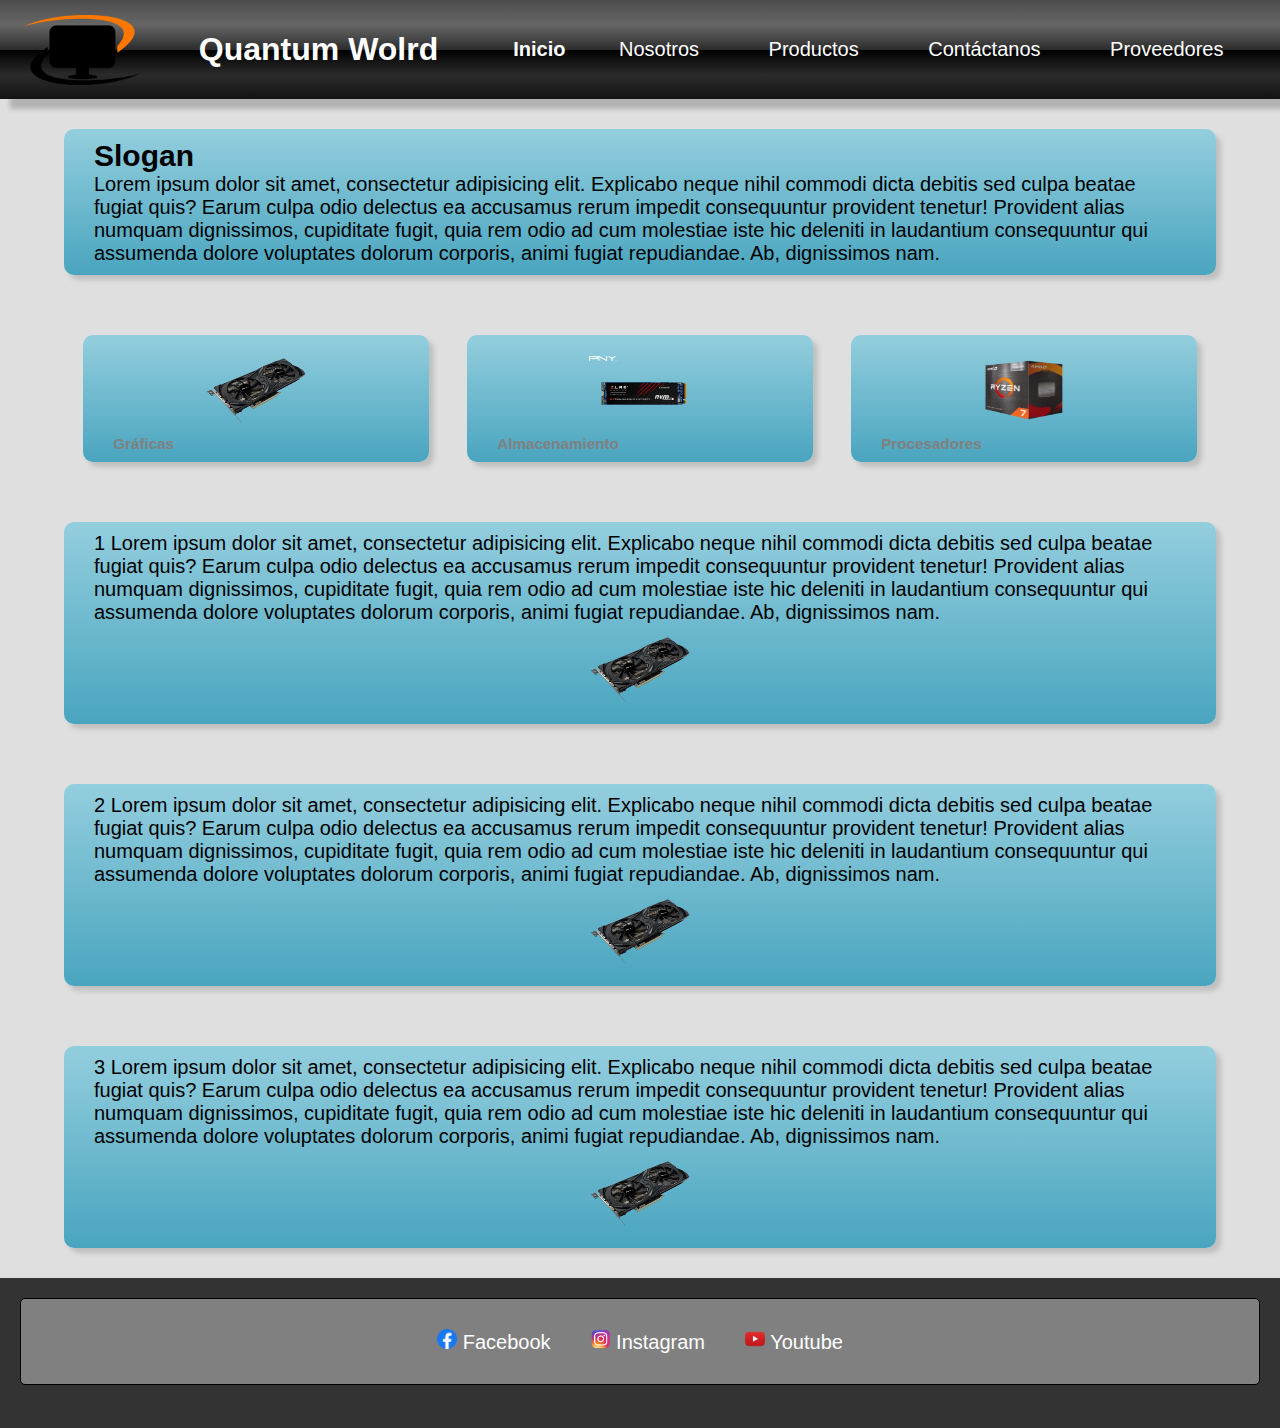
<file: index.html>
<!DOCTYPE html>
<html lang="es">
	<head>
		<meta charset="UTF-8" />
		<meta http-equiv="X-UA-Compatible" content="IE=edge" />
		<meta name="viewport" content="width=device-width, initial-scale=1.0" />
		<title>Quantum World || Inicio</title>
		<!--Estilos CSS-->
		<link rel="stylesheet" href="css/style.css" />
		<!--Animate Css-->
		<link
		rel="stylesheet"
		href="https://cdnjs.cloudflare.com/ajax/libs/animate.css/4.1.1/animate.min.css"
	  />
	</head>
	<body>
		<div class="grid">
			<header class="header"><!--Header-->
				<a href="index.html">
					<img src="img/logo_vector.png" alt="Logo de Quantum Wolrd" />
				</a><!--Logo de la página-->
				<a href="index.html">
					<h1 class="animate__bounceIn">Quantum Wolrd</h1>
				</a><!--Nombre de la página-->
				<nav><!--Menú-->
					<ul class="menu">
						<li><strong>Inicio</strong></li>
						<li><a href="pages/nosotros.html">Nosotros</a></li>
						<li><a href="pages/productos.html">Productos</a></li>
						<li><a href="pages/contacto.html">Contáctanos</a></li>
						<li><a href="pages/Proveedores.html">Proveedores</a></li>
					</ul>
				</nav><!--Menú-->
			</header><!--Header-->
	
			<main class="container main grids"><!--Sección principal-->
				<section class="containerBox slogan"><!--Primer contenedor-->
					<h2 class="animate__animated animate__bounce">Slogan</h2><!--Slogan-->
					<p>
						Lorem ipsum dolor sit amet, consectetur adipisicing elit. Explicabo
						neque nihil commodi dicta debitis sed culpa beatae fugiat quis? Earum
						culpa odio delectus ea accusamus rerum impedit consequuntur provident
						tenetur! Provident alias numquam dignissimos, cupiditate fugit, quia rem
						odio ad cum molestiae iste hic deleniti in laudantium consequuntur qui
						assumenda dolore voluptates dolorum corporis, animi fugiat repudiandae.
						Ab, dignissimos nam.
					</p>
				</section><!--Primer contenedor-->
				<section class="containerBox producto1 animation1"><!--caja 1-->
					<img src="img/pc_2.png" alt="Tarjeta Gráfica Referencial" />
					<a href="">
						<h3 class="animate__animated animate__bounceInRight">Gráficas</h3>
					</a>
				</section>
				<section class="containerBox producto2 animation2"><!--caja 2-->
					<img src="img/pc_3.png" alt="Imagen de disco sólido referencial" />
					<a href="">
						<h3>Almacenamiento</h3>
					</a>
				</section>
				<section class="containerBox producto3 animation3"><!--caja 3-->
					<img src="img/pc_4.png" alt="Procesador referencial" />
					<a href="">
						<h3>Procesadores</h3>
					</a>
				</section>
				<section class="containerBox tutoriales1"><!--caja 1-->
					<p>
						1 Lorem ipsum dolor sit amet, consectetur adipisicing elit. Explicabo
						neque nihil commodi dicta debitis sed culpa beatae fugiat quis? Earum
						culpa odio delectus ea accusamus rerum impedit consequuntur provident
						tenetur! Provident alias numquam dignissimos, cupiditate fugit, quia rem
						odio ad cum molestiae iste hic deleniti in laudantium consequuntur qui
						assumenda dolore voluptates dolorum corporis, animi fugiat repudiandae.
						Ab, dignissimos nam.
					</p>
					<img src="img/pc_2.png" alt="RTX 3060" />
				</section>
				<section class="containerBox tutoriales2"><!--caja 2-->
					<p>
						2 Lorem ipsum dolor sit amet, consectetur adipisicing elit. Explicabo
						neque nihil commodi dicta debitis sed culpa beatae fugiat quis? Earum
						culpa odio delectus ea accusamus rerum impedit consequuntur provident
						tenetur! Provident alias numquam dignissimos, cupiditate fugit, quia rem
						odio ad cum molestiae iste hic deleniti in laudantium consequuntur qui
						assumenda dolore voluptates dolorum corporis, animi fugiat repudiandae.
						Ab, dignissimos nam.
					</p>
					<img src="img/pc_2.png" alt="RTX 3060" />
				</section>
				<section class="containerBox tutoriales3"><!--caja 3-->
					<p>
						3 Lorem ipsum dolor sit amet, consectetur adipisicing elit. Explicabo
						neque nihil commodi dicta debitis sed culpa beatae fugiat quis? Earum
						culpa odio delectus ea accusamus rerum impedit consequuntur provident
						tenetur! Provident alias numquam dignissimos, cupiditate fugit, quia rem
						odio ad cum molestiae iste hic deleniti in laudantium consequuntur qui
						assumenda dolore voluptates dolorum corporis, animi fugiat repudiandae.
						Ab, dignissimos nam.
					</p>
					<img src="img/pc_2.png" alt="RTX 3060" />
				</section>			
			</main><!--Sección principal-->
	
			<footer class="footerContainer"><!--Footer-->
				<ul class="social">
					<li><img src="img/facebook.png" alt="Logo de Facebook" /><a href="#"> Facebook</a></li>
					<li><img src="img/instagram.png" alt="Logo de instagram" /><a href="#"> Instagram</a></li>
					<li><img src="img/youtube.png" alt="Logo de youtube" /><a href="#"> Youtube</a></li>
				</ul>
			</footer><!--Footer-->
		</div>
	</body>
</html>
</file>
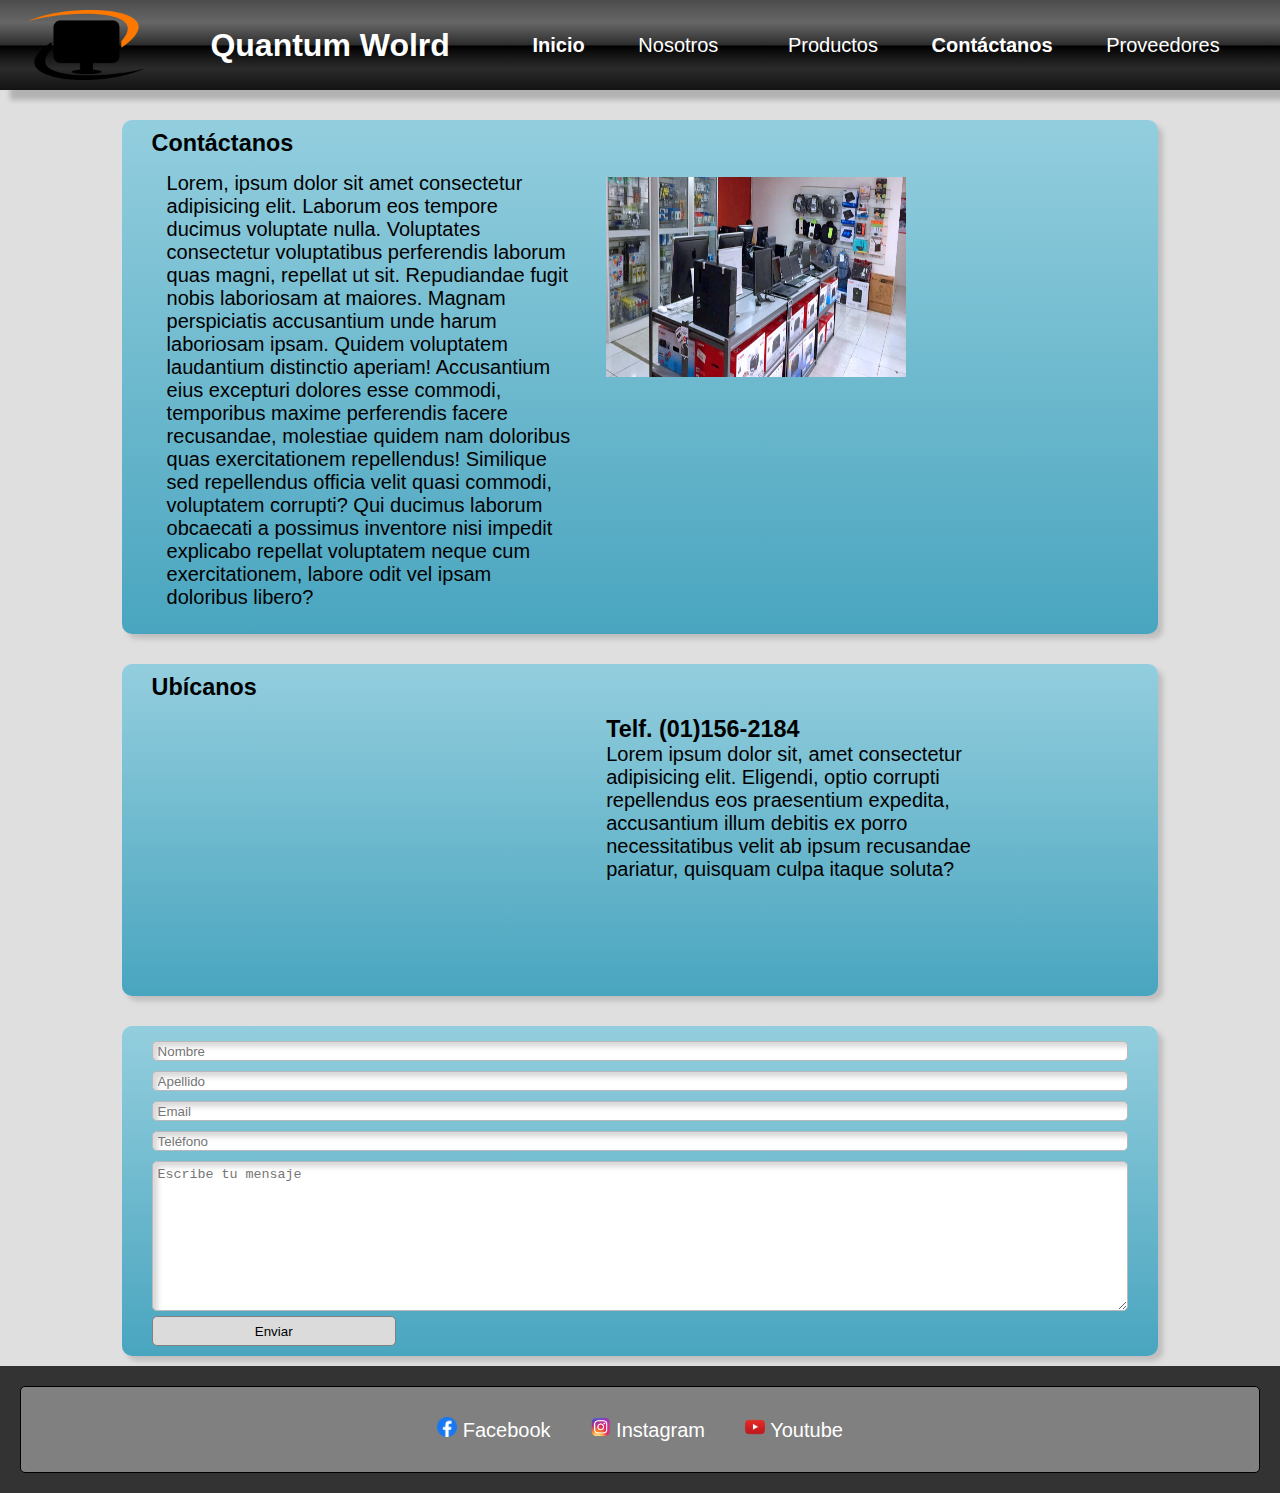
<file: pages/contacto.html>
<!DOCTYPE html>
<html lang="es">
	<head>
		<meta charset="UTF-8" />
		<meta http-equiv="X-UA-Compatible" content="IE=edge" />
		<meta name="viewport" content="width=device-width, initial-scale=1.0" />
		<title>Quantum World || Contáctanos</title>
		<!--Estilos CSS-->
		<link rel="stylesheet" href="../css/style.css" />
	</head>
	<body>
		<header class="header"><!--Header-->
			<a href="../index.html">
				<img src="../img/logo_vector.png" alt="Logo de Quantum Wolrd" />
			</a><!--Logo de la página-->
			<a href="../index.html">
				<h1>Quantum Wolrd</h1>
			</a><!--Nombre de la página-->
			<nav><!--Menú-->
				<ul class="menu">
					<li><strong>Inicio</strong></li>
					<li><a href="nosotros.html">Nosotros</a></li>
					<li><a href="productos.html">Productos</a></li>
					<li><strong>Contáctanos</strong></li>
					<li><a href="Proveedores.html">Proveedores</a></li>
				</ul>
			</nav><!--Menú-->
		</header><!--Header-->

		<main class="container main"><!--Sección Principal-->
			<section class="containerBox"><!--ContainerBox-->
				<h3>Contáctanos</h3>
				<div class="content"><!--content-->
					<div class="item"><!--item 1-->
						<p>
							Lorem, ipsum dolor sit amet consectetur adipisicing elit.
							Laborum eos tempore ducimus voluptate nulla. Voluptates
							consectetur voluptatibus perferendis laborum quas magni,
							repellat ut sit. Repudiandae fugit nobis laboriosam at maiores.
							Magnam perspiciatis accusantium unde harum laboriosam ipsam.
							Quidem voluptatem laudantium distinctio aperiam! Accusantium
							eius excepturi dolores esse commodi, temporibus maxime
							perferendis facere recusandae, molestiae quidem nam doloribus
							quas exercitationem repellendus! Similique sed repellendus
							officia velit quasi commodi, voluptatem corrupti? Qui ducimus
							laborum obcaecati a possimus inventore nisi impedit explicabo
							repellat voluptatem neque cum exercitationem, labore odit vel
							ipsam doloribus libero?
						</p>
					</div><!--item-->
					<div class="item"><!--item 2-->
						<img src="../img/tienda.jpg" alt="" id="contactImg" />
					</div><!--item-->
				</div><!--content-->
			</section><!--ContainerBox-->

			<section class="containerBox map"><!--ContainerBox-->
				<h3>Ubícanos</h3>
				<div class="content"><!--content-->
					<div class="item"><!--item 1-->
						<iframe
							src="https://www.google.com/maps/embed?pb=!1m18!1m12!1m3!1d1379.4739267582993!2d-77.08573727344509!3d-12.061300589481053!2m3!1f0!2f0!3f0!3m2!1i1024!2i768!4f13.1!3m3!1m2!1s0x9105c9a03d919981%3A0x89f666e822536db6!2sPuerta%201%20-%20UNMSM!5e0!3m2!1ses-419!2spe!4v1652228503134!5m2!1ses-419!2spe"
							width="300"
							height="250"
							style="border: 0"
							allowfullscreen=""
							loading="lazy"
							referrerpolicy="no-referrer-when-downgrade"></iframe>
					</div><!--item 1-->
					<div class="item"><!--item 2-->
						<h3>Telf. <span>(01)156-2184</span></h3>
						<p>
							Lorem ipsum dolor sit, amet consectetur adipisicing elit.
							Eligendi, optio corrupti repellendus eos praesentium expedita,
							accusantium illum debitis ex porro necessitatibus velit ab ipsum
							recusandae pariatur, quisquam culpa itaque soluta?
						</p>
					</div><!--item 2-->
				</div><!--content-->
			</section><!--ContainerBox-->

			<form action="" class="containerBox form"><!--Formulario de contacto-->
				<input type="text" placeholder="Nombre" name="name" />
				<input type="text" placeholder="Apellido" name="lastName" />
				<input type="text" placeholder="Email" name="email" />
				<input type="text" placeholder="Teléfono" name="telf" />
				<textarea
					name="msg"
					placeholder="Escribe tu mensaje"
					id="msg"
					cols="30"
					rows="10"></textarea>
				<input type="button" value="Enviar" id="btnSend" />
			</form><!--Formulario de contacto-->
		</main><!--Sección Principal-->

		<footer class="footerContainer"><!--Footer-->
			<ul class="social">
				<li><img src="../img/facebook.png" alt="Logo de Facebook" /><a href="#"> Facebook</a></li>
				<li><img src="../img/instagram.png" alt="Logo de instagram" /><a href="#"> Instagram</a></li>
				<li><img src="../img/youtube.png" alt="Logo de youtube" /><a href="#"> Youtube</a></li>
			</ul>
		</footer><!--Footer-->
	</body>
</html>
</file>
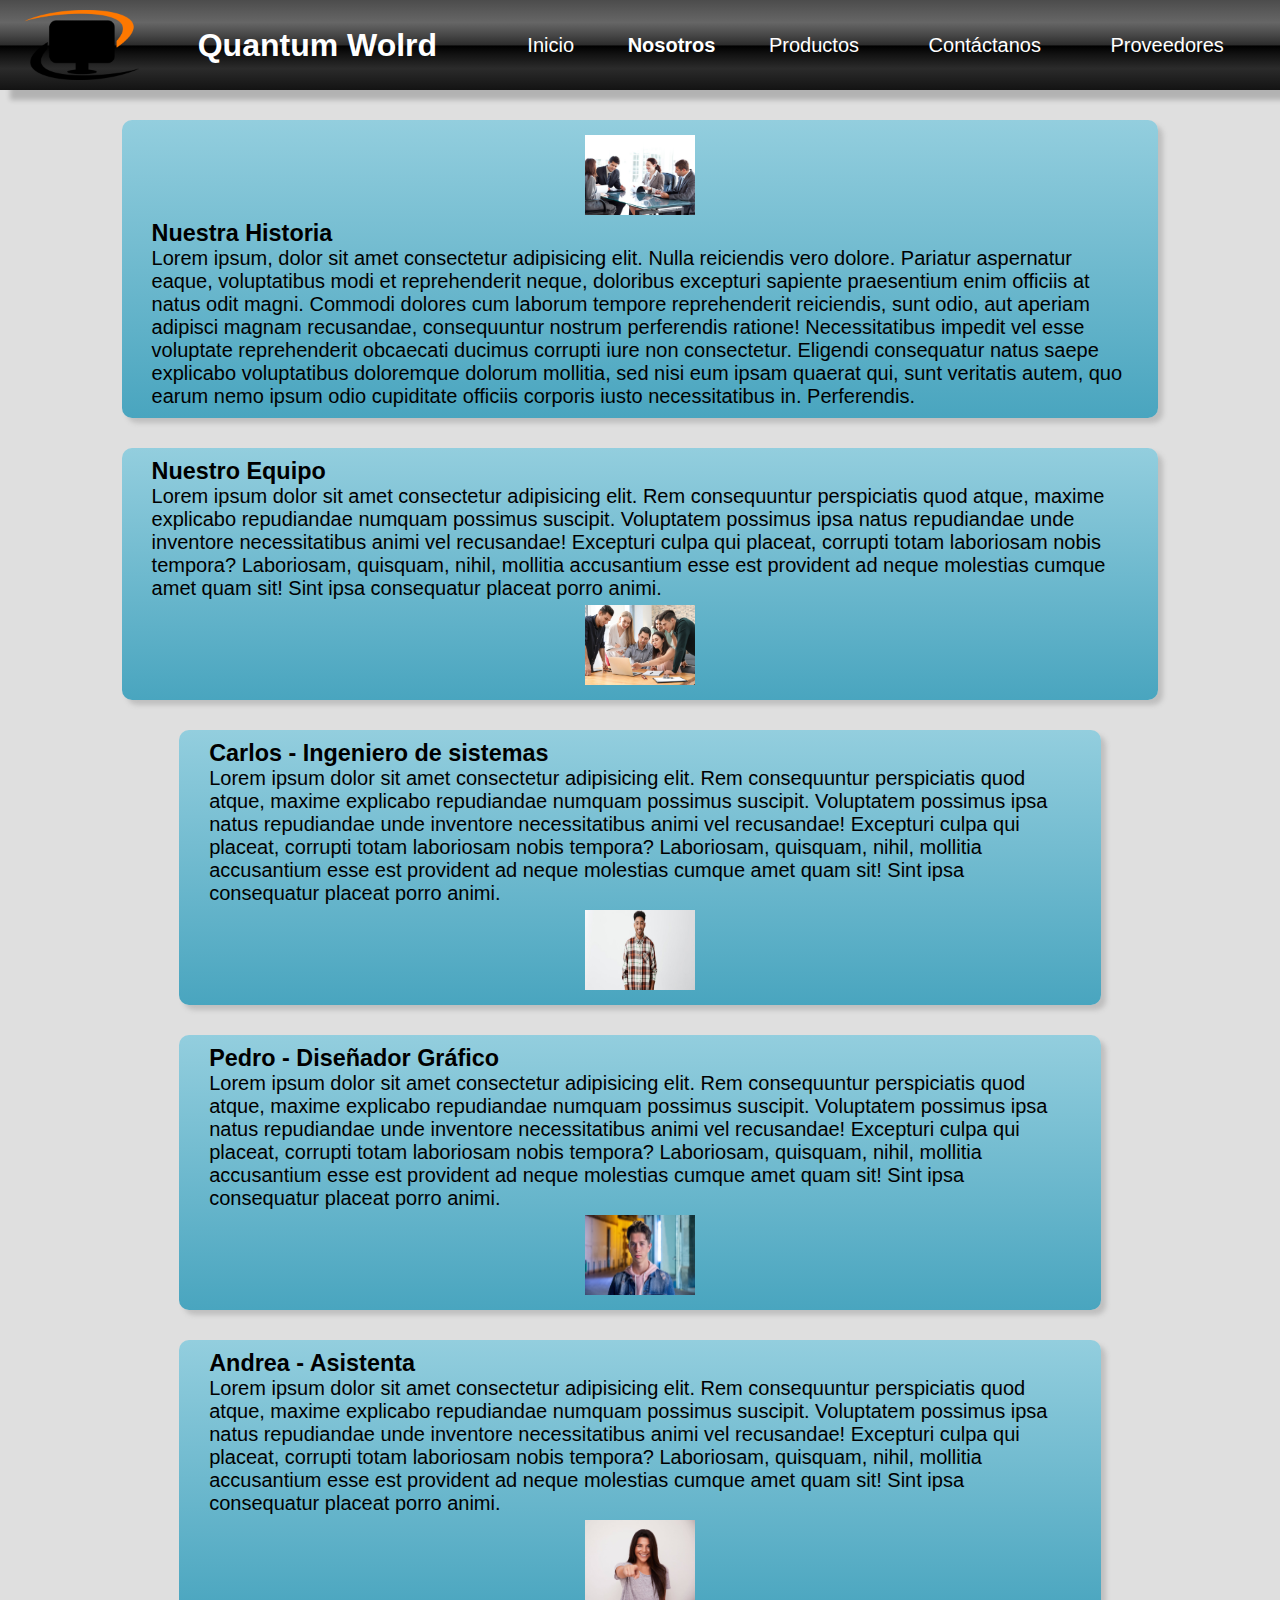
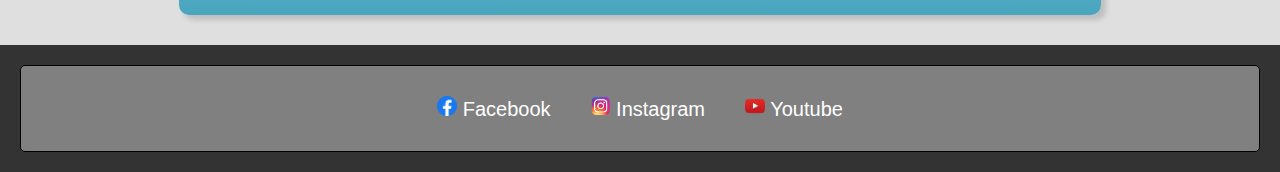
<file: pages/nosotros.html>
<!DOCTYPE html>
<html lang="es">
	<head>
		<meta charset="UTF-8" />
		<meta http-equiv="X-UA-Compatible" content="IE=edge" />
		<meta name="viewport" content="width=device-width, initial-scale=1.0" />
		<title>Quantum World || Nosotros</title>
		<!--Estilos CSS-->
		<link rel="stylesheet" href="../css/style.css" />
		<!--Animate Css-->
		<link rel="stylesheet" href="https://cdnjs.cloudflare.com/ajax/libs/animate.css/4.1.1/animate.min.css"/>
	</head>
	<body>
		<header class="header"><!--Header-->
			<a href="../index.html">
				<img src="../img/logo_vector.png" alt="Logo de Quantum Wolrd" />
			</a><!--Logo de la página-->
			<a href="../index.html">
				<h1>Quantum Wolrd</h1>
			</a><!--Nombre de la página-->
			<nav><!--Menú-->
				<ul class="menu">
					<li><a href="../index.html">Inicio</a></li>
					<li><strong>Nosotros</strong></li>
					<li><a href="productos.html">Productos</a></li>
					<li><a href="contacto.html">Contáctanos</a></li>
					<li><a href="Proveedores.html">Proveedores</a></li>
				</ul>
			</nav><!--Menú-->
		</header><!--Header-->	

		<main class="container main"><!--Sección Principal-->
			<section class="containerBox"><!--Nuestra Historia-->
				<img src="../img/compañia.png" alt="Imagen de la compañia" />
				<h3 class="animate__bounceIn">Nuestra Historia</h3>
				<p class="animate__bounceIn">
					Lorem ipsum, dolor sit amet consectetur adipisicing elit. Nulla
					reiciendis vero dolore. Pariatur aspernatur eaque, voluptatibus modi et
					reprehenderit neque, doloribus excepturi sapiente praesentium enim
					officiis at natus odit magni. Commodi dolores cum laborum tempore
					reprehenderit reiciendis, sunt odio, aut aperiam adipisci magnam
					recusandae, consequuntur nostrum perferendis ratione! Necessitatibus
					impedit vel esse voluptate reprehenderit obcaecati ducimus corrupti iure
					non consectetur. Eligendi consequatur natus saepe explicabo voluptatibus
					doloremque dolorum mollitia, sed nisi eum ipsam quaerat qui, sunt
					veritatis autem, quo earum nemo ipsum odio cupiditate officiis corporis
					iusto necessitatibus in. Perferendis.
				</p>
			</section><!--Nuestra Historia-->

			<section class="containerBox"><!--Nuestro Equipo-->
				<h3 class="animate__bounceIn">Nuestro Equipo</h3>
				<p class="animate__bounceIn">
					Lorem ipsum dolor sit amet consectetur adipisicing elit. Rem
					consequuntur perspiciatis quod atque, maxime explicabo repudiandae
					numquam possimus suscipit. Voluptatem possimus ipsa natus repudiandae
					unde inventore necessitatibus animi vel recusandae! Excepturi culpa qui
					placeat, corrupti totam laboriosam nobis tempora? Laboriosam, quisquam,
					nihil, mollitia accusantium esse est provident ad neque molestias cumque
					amet quam sit! Sint ipsa consequatur placeat porro animi.
				</p>
				<img src="../img/equipo.jpg" alt="Imagen del equipo" />
			</section><!--Nuestro Equipo-->

			<!--Equipo-->
			<section class="containerBox members">
				<h3 class="animate__bounceIn">Carlos - Ingeniero de sistemas</h3>
				<p class="animate__bounceIn">
					Lorem ipsum dolor sit amet consectetur adipisicing elit. Rem
					consequuntur perspiciatis quod atque, maxime explicabo repudiandae
					numquam possimus suscipit. Voluptatem possimus ipsa natus repudiandae
					unde inventore necessitatibus animi vel recusandae! Excepturi culpa qui
					placeat, corrupti totam laboriosam nobis tempora? Laboriosam, quisquam,
					nihil, mollitia accusantium esse est provident ad neque molestias cumque
					amet quam sit! Sint ipsa consequatur placeat porro animi.
				</p>
				<img src="../img/p1.jpg" alt="Imagen del equipo" />
			</section>
			<section class="containerBox members">
				<h3 class="animate__bounceIn">Pedro - Diseñador Gráfico</h3>
				<p class="animate__bounceIn">
					Lorem ipsum dolor sit amet consectetur adipisicing elit. Rem
					consequuntur perspiciatis quod atque, maxime explicabo repudiandae
					numquam possimus suscipit. Voluptatem possimus ipsa natus repudiandae
					unde inventore necessitatibus animi vel recusandae! Excepturi culpa qui
					placeat, corrupti totam laboriosam nobis tempora? Laboriosam, quisquam,
					nihil, mollitia accusantium esse est provident ad neque molestias cumque
					amet quam sit! Sint ipsa consequatur placeat porro animi.
				</p>
				<img src="../img/p3.jpg" alt="Imagen del equipo" />
			</section>
			<section class="containerBox members">
				<h3 class="animate__bounceIn">Andrea - Asistenta</h3>
				<p class="animate__bounceIn">
					Lorem ipsum dolor sit amet consectetur adipisicing elit. Rem
					consequuntur perspiciatis quod atque, maxime explicabo repudiandae
					numquam possimus suscipit. Voluptatem possimus ipsa natus repudiandae
					unde inventore necessitatibus animi vel recusandae! Excepturi culpa qui
					placeat, corrupti totam laboriosam nobis tempora? Laboriosam, quisquam,
					nihil, mollitia accusantium esse est provident ad neque molestias cumque
					amet quam sit! Sint ipsa consequatur placeat porro animi.
				</p>
				<img src="../img/p2.jpg" alt="Imagen del equipo" />
			</section>
			<!--Equipo-->
		</main><!--Sección Principal-->

		<footer class="footerContainer">
			<!--Footer-->
			<ul class="social">
				<li><img src="../img/facebook.png" alt="Logo de Facebook" /><a href="#"> Facebook</a></li>
				<li><img src="../img/instagram.png" alt="Logo de Instagram" /><a href="#"> Instagram</a></li>
				<li><img src="../img/youtube.png" alt="Logo de Youtube" /><a href="#"> Youtube</a></li>
			</ul>
		</footer>
		<!--Footer-->
	</body>
</html>
</file>
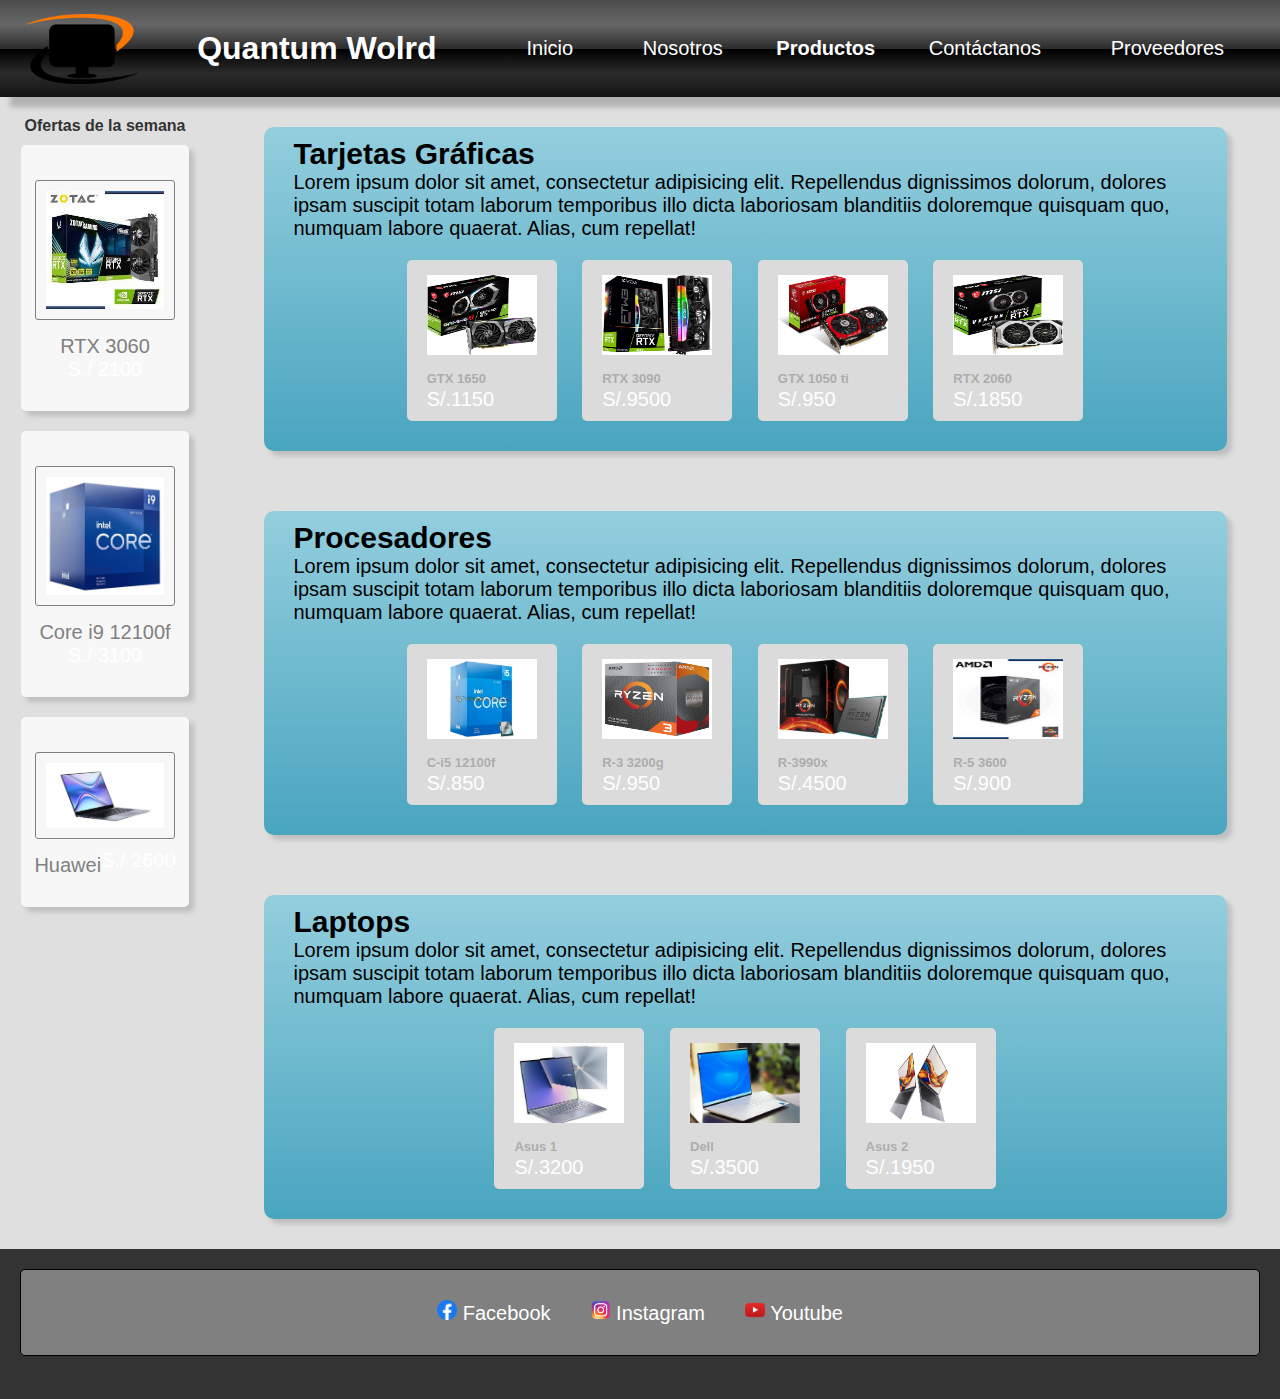
<file: pages/productos.html>
<!DOCTYPE html>
<html lang="es">
	<head>
		<meta charset="UTF-8" />
		<meta http-equiv="X-UA-Compatible" content="IE=edge" />
		<meta name="viewport" content="width=device-width, initial-scale=1.0" />
		<title>Quantum World || Productos</title>
		<!--Estilos CSS-->
		<link rel="stylesheet" href="../css/style.css" />
	</head>
	<body>
		<div class="grid">
			<header class="header"><!--Header-->
				<a href="../index.html">
					<img src="../img/logo_vector.png" alt="Logo de Quantum Wolrd" />
				</a><!--Logo de la página-->
				<a href="../index.html">
					<h1>Quantum Wolrd</h1>
				</a><!--Nombre de la página-->
				<nav><!--Menú-->
					<ul class="menu">
						<li><a href="../index.html">Inicio</a></li>
						<li><a href="nosotros.html">Nosotros</a></li>
						<li><strong>Productos</strong></li>
						<li><a href="contacto.html">Contáctanos</a></li>
						<li><a href="Proveedores.html">Proveedores</a></li>
					</ul>
				</nav><!--Menú-->
			</header><!--Header-->	
	
			<main class="main gridsp"><!--Sección Principal-->

				<aside class="ofertas"><!--Ofertas-->
					<h2>Ofertas de la semana</h2><!--Título de sección de ofertas-->

					<div class="offer">
						<img src="../img/rtx3060.jpg" alt="rtx3060" />
						<a href="#">RTX 3060</a>
						<p>S./ 2100</p>
					</div>
					<div class="offer">
						<img src="../img/i912100f.webp" alt="core i9 12100f" />
						<a href="#">Core i9 12100f</a>
						<p>S./ 3100</p>
					</div>
					<div class="offer">
						<img src="../img/huawei.jpg" alt="huawei" />
						<a href="#">Huawei</a>
						<p>S./ 2600</p>
					</div>
				</aside><!--Ofertas-->

				<section class="listas-productos"><!--Productos-->
						<div class="container containerBox"><!--Caja de productos-->
							<h2 id="tittle">Tarjetas Gráficas</h2>
							<p>
								Lorem ipsum dolor sit amet, consectetur adipisicing elit.
								Repellendus dignissimos dolorum, dolores ipsam suscipit totam
								laborum temporibus illo dicta laboriosam blanditiis doloremque
								quisquam quo, numquam labore quaerat. Alias, cum repellat!
							</p>
							<ul>
								<li>
									<img src="../img/gtx1650.jpg" alt="GTX 1650" />
									<h4><a href="">GTX 1650</a></h4>
									<p>S/.1150</p>
								</li>
								<li>
									<img src="../img/rtx3090.jpg" alt="RTX 3090" />
									<h4><a href="">RTX 3090</a></h4>
									<p>S/.9500</p>
								</li>
								<li>
									<img src="../img/gtx1050 ti.jpg" alt="GTX 1050 ti" />
									<h4><a href="">GTX 1050 ti</a></h4>
									<p>S/.950</p>
								</li>
								<li>
									<img src="../img/rtx2060.jpg" alt="RTX 2060" />
									<h4><a href="">RTX 2060</a></h4>
									<p>S/.1850</p>
								</li>
							</ul>
						</div><!--Caja de productos-->
						<div class="container containerBox"><!--Caja de productos-->
							<h2 id="tittle">Procesadores</h2>
							<p>
								Lorem ipsum dolor sit amet, consectetur adipisicing elit.
								Repellendus dignissimos dolorum, dolores ipsam suscipit totam
								laborum temporibus illo dicta laboriosam blanditiis doloremque
								quisquam quo, numquam labore quaerat. Alias, cum repellat!
							</p>
							<ul>
								<li>
									<img src="../img/i512100f.jpg" alt="core i5 12100f" />
									<h4><a href="">C-i5 12100f</a></h4>
									<p>S/.850</p>
								</li>
								<li>
									<img src="../img/r33200g.jpg" alt="r3 3200g" />
									<h4><a href="">R-3 3200g</a></h4>
									<p>S/.950</p>
								</li>
								<li>
									<img src="../img/ryzenthreadripper3990x.jpg" alt="ryzen threadripper 3990x" />
									<h4><a href="">R-3990x</a></h4>
									<p>S/.4500</p>
								</li>
								<li>
									<img src="../img/r53600x.jpg" alt="r5 3600x" />
									<h4><a href="">R-5 3600</a></h4>
									<p>S/.900</p>
								</li>
							</ul>
						</div><!--Caja de productos-->
						<div class="container containerBox"><!--Caja de productos-->
							<h2 id="tittle">Laptops</h2>
							<p>
								Lorem ipsum dolor sit amet, consectetur adipisicing elit.
								Repellendus dignissimos dolorum, dolores ipsam suscipit totam
								laborum temporibus illo dicta laboriosam blanditiis doloremque
								quisquam quo, numquam labore quaerat. Alias, cum repellat!
							</p>
							<ul>
								<li>
									<img src="../img/asus.jpg" alt="Asus" />
									<h4><a href="">Asus 1</a></h4>
									<p>S/.3200</p>
								</li>
								<li>
									<img src="../img/dell.jpg" alt="Dell" />
									<h4><a href="">Dell</a></h4>
									<p>S/.3500</p>
								</li>
								<li>
									<img src="../img/asus2.png" alt="Asus" />
									<h4><a href="">Asus 2</a></h4>
									<p>S/.1950</p>
								</li>
							</ul>
						</div><!--Caja de productos-->
				</section><!--Productos-->
			</main><!--Sección Principal-->
	
			<footer class="footerContainer"><!--Footer-->
				<ul class="social">
					<li><img src="../img/facebook.png" alt="Logo de Facebook" /><a href="#"> Facebook</a></li>
					<li><img src="../img/instagram.png" alt="Logo de instagram" /><a href="#"> Instagram</a></li>
					<li><img src="../img/youtube.png" alt="Logo de youtube" /><a href="#"> Youtube</a></li>
				</ul>
			</footer><!--Footer-->
		</div>
	</body>
</html>
</file>
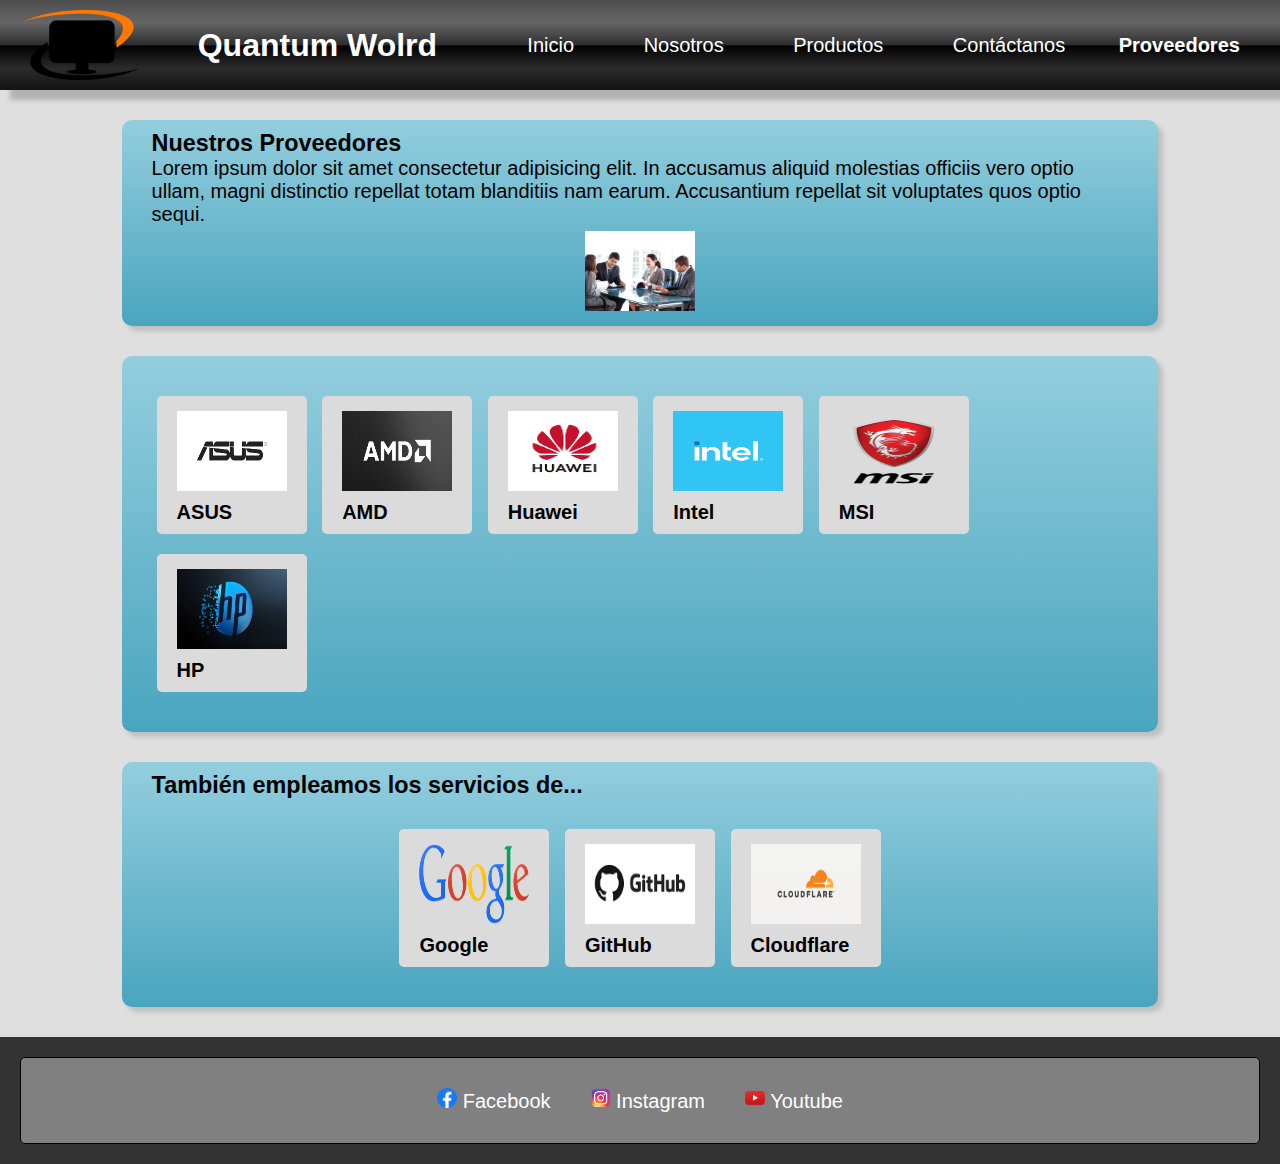
<file: pages/proveedores.html>
<!DOCTYPE html>
<html lang="es">
	<head>
		<meta charset="UTF-8" />
		<meta http-equiv="X-UA-Compatible" content="IE=edge" />
		<meta name="viewport" content="width=device-width, initial-scale=1.0" />
		<title>Quantum World || Proveedores</title>
		<!--Estilos CSS-->
		<link rel="stylesheet" href="../css/style.css" />
	</head>
	<body>
		<header class="header"><!--Header-->
			<a href="../index.html">
				<img src="../img/logo_vector.png" alt="Logo de Quantum Wolrd" />
			</a><!--Logo de la página-->
			<a href="../index.html">
				<h1>Quantum Wolrd</h1>
			</a><!--Nombre de la página-->
			<nav><!--Menú-->
				<ul class="menu">
					<li><a href="../index.html">Inicio</a></li>
					<li><a href="nosotros.html">Nosotros</a></li>
					<li><a href="productos.html">Productos</a></li>
					<li><a href="contacto.html">Contáctanos</a></li>
					<li><strong>Proveedores</strong></li>
				</ul>
			</nav><!--Menú-->
		</header><!--Header-->

		<main class="container main">
			<section class="containerBox"><!--nuestros proveedores-->
				<h3>Nuestros Proveedores</h3>
				<p>
					Lorem ipsum dolor sit amet consectetur adipisicing elit. In accusamus
					aliquid molestias officiis vero optio ullam, magni distinctio repellat
					totam blanditiis nam earum. Accusantium repellat sit voluptates quos
					optio sequi.
				</p>
				<img src="../img/compañia.png" alt="Imagen de la compañia" />
			</section><!--nuestros proveedores-->

			<section class="containerBox prov"><!--Proveedores-->
				<ul>
					<li>
						<img src="../img/asusp.jpg" alt="Asus" />
						<h4>ASUS</h4>
					</li>
					<li>
						<img src="../img/amd.webp" alt="AMD" />
						<h4>AMD</h4>
					</li>
					<li>
						<img src="../img/huaweip.png" alt="HUAWEI" />
						<h4>Huawei</h4>
					</li>
					<li>
						<img src="../img/intel.png" alt="INTEL" />
						<h4>Intel</h4>
					</li>
					<li>
						<img src="../img/msi.webp" alt="MSI" />
						<h4>MSI</h4>
					</li>
					<li>
						<img src="../img/hp.jpg" alt="HP" />
						<h4>HP</h4>
					</li>
				</ul>
			</section><!--Proveedores-->

			<section class="containerBox prov"><!--Servicios adicionales-->
				<h3>También empleamos los servicios de...</h3>
				<ul>
					<li>
						<img src="../img/google.png" alt="Google" />
						<h4>Google</h4>
					</li>
					<li>
						<img src="../img/github.png" alt="GitHub" />
						<h4>GitHub</h4>
					</li>
					<li>
						<img src="../img/cloudflare.png" alt="CloudFlare" />
						<h4>Cloudflare</h4>
					</li>
				</ul>
			</section><!--Servicios adicionales-->
		</main>

		<footer class="footerContainer"><!--Footer-->
			<ul class="social">
				<li><img src="../img/facebook.png" alt="Logo de facebook" /><a href="#"> Facebook</a></li>
				<li><img src="../img/instagram.png" alt="Logo de Instagram" /><a href="#"> Instagram</a></li>
				<li><img src="../img/youtube.png" alt="Logo de Youtube" /><a href="#"> Youtube</a></li>
			</ul>
		</footer><!--Footer-->
	</body>
</html>
</file>
<file: css/style.css>
/*Estilos de reseteo del body*/
* {
	margin: 0;
	padding: 0;
	box-sizing: border-box;
}
body {
	font-family: sans-serif;
	color: black;
	font-size: 20px;
	background-color: #dfdfdf;
}

/*Contenedor Principal que centra el contenido*/
.container {
	margin: 0 auto;
	width: 90%;
}

/*Grid estructura principal*/
.header {
	grid-area: header;
}
.main {
	grid-area: main;
}
.footerContainer {
	grid-area: footerContainer;
}
.grid {
	display: grid;
	grid-template-columns: 100%;
	grid-template-rows: 7% auto 150px;
	grid-template-areas:
		"header"
		"main"
		"footerContainer";
}
/*Grid estructura principal*/

/*ESTILOS DEL HEADER*/
.header {
	background: rgba(76,76,76,1);
	background: -moz-linear-gradient(top, rgba(76,76,76,1) 0%, rgba(89,89,89,1) 12%, rgba(102,102,102,1) 25%, rgba(71,71,71,1) 39%, rgba(44,44,44,1) 50%, rgba(0,0,0,1) 51%, rgba(17,17,17,1) 60%, rgba(43,43,43,1) 76%, rgba(28,28,28,1) 91%, rgba(19,19,19,1) 100%);
	background: -webkit-gradient(left top, left bottom, color-stop(0%, rgba(76,76,76,1)), color-stop(12%, rgba(89,89,89,1)), color-stop(25%, rgba(102,102,102,1)), color-stop(39%, rgba(71,71,71,1)), color-stop(50%, rgba(44,44,44,1)), color-stop(51%, rgba(0,0,0,1)), color-stop(60%, rgba(17,17,17,1)), color-stop(76%, rgba(43,43,43,1)), color-stop(91%, rgba(28,28,28,1)), color-stop(100%, rgba(19,19,19,1)));
	background: -webkit-linear-gradient(top, rgba(76,76,76,1) 0%, rgba(89,89,89,1) 12%, rgba(102,102,102,1) 25%, rgba(71,71,71,1) 39%, rgba(44,44,44,1) 50%, rgba(0,0,0,1) 51%, rgba(17,17,17,1) 60%, rgba(43,43,43,1) 76%, rgba(28,28,28,1) 91%, rgba(19,19,19,1) 100%);
	background: -o-linear-gradient(top, rgba(76,76,76,1) 0%, rgba(89,89,89,1) 12%, rgba(102,102,102,1) 25%, rgba(71,71,71,1) 39%, rgba(44,44,44,1) 50%, rgba(0,0,0,1) 51%, rgba(17,17,17,1) 60%, rgba(43,43,43,1) 76%, rgba(28,28,28,1) 91%, rgba(19,19,19,1) 100%);
	background: -ms-linear-gradient(top, rgba(76,76,76,1) 0%, rgba(89,89,89,1) 12%, rgba(102,102,102,1) 25%, rgba(71,71,71,1) 39%, rgba(44,44,44,1) 50%, rgba(0,0,0,1) 51%, rgba(17,17,17,1) 60%, rgba(43,43,43,1) 76%, rgba(28,28,28,1) 91%, rgba(19,19,19,1) 100%);
	background: linear-gradient(to bottom, rgba(76,76,76,1) 0%, rgba(89,89,89,1) 12%, rgba(102,102,102,1) 25%, rgba(71,71,71,1) 39%, rgba(44,44,44,1) 50%, rgba(0,0,0,1) 51%, rgba(17,17,17,1) 60%, rgba(43,43,43,1) 76%, rgba(28,28,28,1) 91%, rgba(19,19,19,1) 100%);
	color: white;
	position: sticky;
	width: 100%;
	box-shadow: 10px 10px 5px 0px rgba(0, 0, 0, 0.2);
	display: flex;
	justify-content: space-around;
	align-items: center;
	flex-wrap: wrap;
	padding: 10px 0px;
}
.header h1 {
	font-size: 2rem;
	margin: 0px 10px;
}
.header a {
	color: white;
	text-decoration: none;
}
.header a img {
	height: 70px;
	display: block;
}

/*ESTILOS DEL NAV*/
.menu {
	height: 100%;
}
.menu li {
	display: inline-block;
	padding: 8px 16px;
}
.menu li a {
	padding: 8px 16px;
	height: 100%;
}
.menu li a:hover {
	background: #003c5c;
	border-bottom: 2px solid black;
}

/*ESTILOS DE LOS SECCTION*/
.containerBox {
	background: rgba(147,206,222,1);
background: -moz-linear-gradient(top, rgba(147,206,222,1) 0%, rgba(117,189,209,1) 41%, rgba(73,165,191,1) 100%);
background: -webkit-gradient(left top, left bottom, color-stop(0%, rgba(147,206,222,1)), color-stop(41%, rgba(117,189,209,1)), color-stop(100%, rgba(73,165,191,1)));
background: -webkit-linear-gradient(top, rgba(147,206,222,1) 0%, rgba(117,189,209,1) 41%, rgba(73,165,191,1) 100%);
background: -o-linear-gradient(top, rgba(147,206,222,1) 0%, rgba(117,189,209,1) 41%, rgba(73,165,191,1) 100%);
background: -ms-linear-gradient(top, rgba(147,206,222,1) 0%, rgba(117,189,209,1) 41%, rgba(73,165,191,1) 100%);
background: linear-gradient(to bottom, rgba(147,206,222,1) 0%, rgba(117,189,209,1) 41%, rgba(73,165,191,1) 100%);
filter: progid:DXImageTransform.Microsoft.gradient( startColorstr='#93cede', endColorstr='#49a5bf', GradientType=0 );
	border-radius: 10px;
	box-shadow: 5px 5px 5px 0px rgba(191, 191, 191, 1);
	padding: 10px 30px;
	margin: 30px auto;
	width: 90%;
	display: flex;
	flex-flow: column wrap;
	align-items: flex-start;
}
.containerBox img {
	height: 80px;
	width: 110px;
	margin: 5px auto;
}

/*Grid Index*/
.slogan {
	grid-area: slogan;
	width: 100%;
}
.slogan:hover{
	transform: rotateY(360deg);
	transition: 4s;
}
.productos {
	grid-area: producto1;
	width: 100%;
	display: flex;
	flex-flow: row wrap;
	align-items: center;
}
.producto {
	width: 100%;
}
.tutoriales1 {
	grid-area: tutoriales1;
	width: 100%;
}
.tutoriales1:hover{
	transform: rotateZ(360deg);
	transition: 2s;
}
.tutoriales2 {
	grid-area: tutoriales2;
	width: 100%;
}
.tutoriales2:hover{
	transform: scale(0.5,0.5);
	transition: 2s;
}
.tutoriales3 {
	grid-area: tutoriales3;
	width: 100%;
}
.tutoriales3:hover {
	transform: skew(20deg,10deg);
	transition: 2s;
}

.grids {
	display: grid;
	grid-template-columns: 1fr;
	grid-template-rows: repeat(7, auto);
	grid-template-areas:
		"slogan"
		"productos"
		"productos"
		"productos"
		"tutoriales1"
		"tutoriales2"
		"tutoriales3";
}
@media (min-width: 900px) {
	.grids {
		display: grid;
		grid-template-columns: repeat(3, 1fr);
		grid-template-rows: repeat(5, auto);
		grid-template-areas:
			"slogan slogan slogan"
			"producto1 producto2 producto3"
			"tutoriales1 tutoriales1 tutoriales1"
			"tutoriales2 tutoriales2 tutoriales2"
			"tutoriales3 tutoriales3 tutoriales3";
	}
	.producto {
		width: 25%;
	}
}
/*Grid Index*/

/*Grid Productos*/
.ofertas {
	grid-area: ofertas;
}
.listas-productos {
	grid-area: productos;
    display: flex;
	flex-direction: column;
	justify-content: flex-start;
	align-items: center;
}

.gridsp {
	display: grid;
	grid-template-columns: 1fr;
	grid-template-rows: repeat(4, auto);
	grid-template-areas:
		"productos"
		"productos"
		"productos"
		"ofertas";
}
@media (min-width: 900px) {
	.gridsp {
		display: grid;
		grid-template-columns: 20%, 80%;
		grid-template-rows: repeat(3, auto);
		grid-template-areas:
			"ofertas productos"
			"ofertas productos"
			"ofertas productos";
	}
}
/*Grid Productos*/
/*Estilos del pie de página*/
.footerContainer {
	background-color: #333;
	padding: 20px;
	position: relative;
}

/*Caja de redes sociales*/
.social {
	background: gray;
	border: solid 1px black;
	border-radius: 5px;
	list-style: none;
	margin: auto;
	padding: 20px;
	display: flex;
	justify-content: center;
}
.social img {
	width: 20px;
}
.social li {
	display: inline;
	margin: 10px 20px;
}
.social li a {
	text-decoration: none;
	color: white;
}
.social li img {
	width: 20px;
}

/*Sección de tutoriales*/
.containerBox a {
	font-size: small;
	color: gray;
	text-decoration: none;
}
/*Nosotros*/
.members {
	border-radius: 10px;
	width: 80%;
}

/*Productos*/
.model div {
	display: inline-block;
}
.ofertas {
	display: flex;
	flex-direction: column;
	justify-content: flex-start;
	align-items: center;
}
.ofertas h2 {
	margin-top: 20px;
	font-size: 1rem;
	color: #333;
}
.offer {
	width: 80%;
	margin: 10px 20px;
	background: rgb(247, 247, 247);
	border-radius: 5px;
	padding: 30px 10px;
	display: flex;
	flex-flow: row wrap;
	justify-content: center;
	align-items: center;
	box-shadow: 5px 5px 5px 0px rgba(191, 191, 191, 1);
}
.offer img {
	width: 140px;
	border: 1px gray solid;
	border-radius: 3px;
	padding: 10px;
	margin: 5px;
}
.offer a {
	color: black;
	text-decoration: none;
	color: gray;
	margin-top: 10px;
}
.offer a:hover {
	color: black;
}
.offer p {
	color: white;
}

/*Estilos del título de cada model*/
#tittle {
	display: inline-block;
}

/*Modificamos los elementos de cada tarjeta*/
.containerBox ul {
	list-style: none;
	margin: 20px auto;
}
.containerBox ul li {
	display: inline-block;
	background: #dcdbdb;
	padding: 10px 20px;
	border-radius: 5px;
	margin: 0px 10px;
}
.container ul li a {
	text-decoration: none;
	color: #adadad;
}
.container ul li a:hover {
	color: black;
}
.container ul li p {
	color: white;
}
/* Contacto*/
.content {
	/*Contenedor padre para poder poner en línea los elementos*/
	overflow: hidden;
}
.contet div {
	display: inline;
}
.item {
	float: left;
	width: 45%;
	padding: 15px;
}
#contactImg {
	width: 300px;
	height: 200px;
}
/*Estilos del formulario de contacto*/
.form {
	margin: 10px auto;
	overflow: hidden;
}
.form input[type="text"],
textarea {
	width: 100%;
	height: 20px;
	margin: 5px auto;
	padding: 5px;
	box-shadow: inset 5px 5px 5px 0px rgba(0, 0, 0, 0.15);
	border: solid 1px rgb(185, 185, 185);
	border-radius: 5px;
}
#msg {
	height: 150px;
}
#btnSend {
	float: right;
	width: 25%;
	height: 30px;
	border-radius: 5px;
	border: solid 1px gray;
	background: rgb(219, 219, 219);
}

/*Proveedores*/
.prov ul li {
	display: inline-block;
	margin: 10px 5px;
}
/*Animaciones*/
.animation1:hover{
	transform: rotate(360deg);
	transition: 2s;
}
.animation2:hover{
	transform: translate(20px, 20px);
	transition: 2s;
}
.animation3:hover{
	transform: rotatex(360deg);
	transition: 2s;
}
</file>
